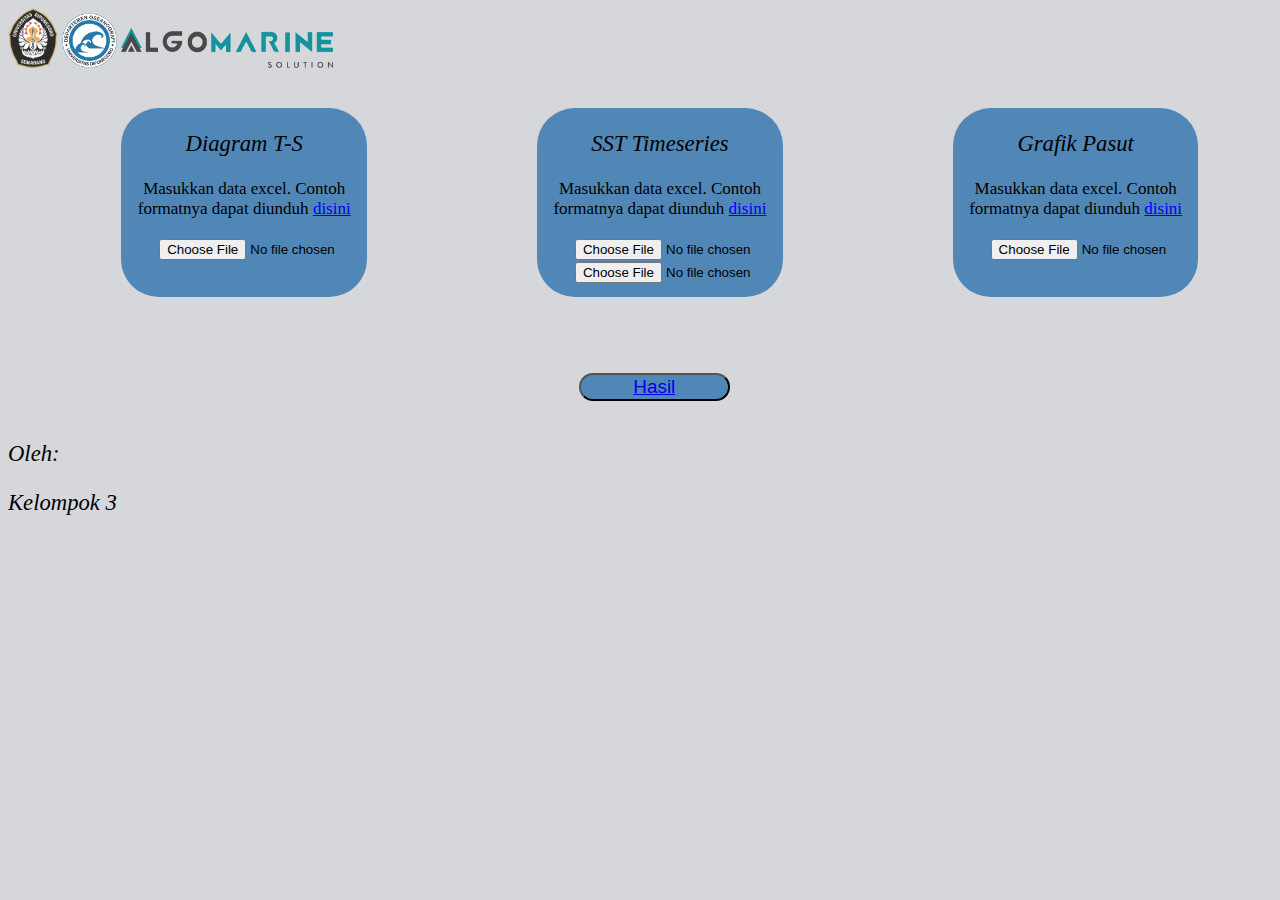
<file: templates/index.html>
<!DOCTYPE html>
<html>
    <head>
        <meta charset="utf-8">
        <meta name="viewpoint" content="width=device-width, initial-scale=1">
        <title>Kelompok 3</title>
        <link rel="stylesheet" href="../static/css/index.css">
    </head>

    <body>
         <img src="../static/img/Logo-UNDIP.png" id="undip">
         <img src="../static/img/Logo ose.png" id="ose">
         <img src="../static/img/LogoAlgomarine.png" id="algo">
         <div class="haha"><br><br>
            <div class="txt1">
                <p>Diagram T-S</p>
                <label>Masukkan data excel. Contoh formatnya dapat diunduh <a href="https://drive.google.com/drive/folders/13Y4CC6sulhjEkXLUGKJxLIyGHsCy2eZx?usp=sharing">disini</a></label><br>
                <br>
                <input type="file" id="diagram"><br>
            </div>
            <div class="txt2">
                <p>SST Timeseries</p>
                <label>Masukkan data excel. Contoh formatnya dapat diunduh <a href="https://drive.google.com/drive/folders/1PD_XLjXw-SFwx3-4AjyCvqN7fn_4RLFl?usp=sharing">disini</a></label><br>
                <br>
                <input type="file" id="sst1">
                <input type="file" id="sst2">
            </div>
            <div class="txt3">
                <p>Grafik Pasut</p>
                <label>Masukkan data excel. Contoh formatnya dapat diunduh <a href="https://drive.google.com/drive/folders/1qXdaH0OtOMXkSO82TCdk-wOFg39JpUoK?usp=sharing">disini</a></label><br>
                <br>
                <input type="file" id="pasut"><br>
            </div>
            <button class="button"><a href="halaman2.html">Hasil</a></button><br>
            <br><p>Oleh:</p>
            <p>Kelompok 3</p>
         </div>
    </body>
</html>
</file>
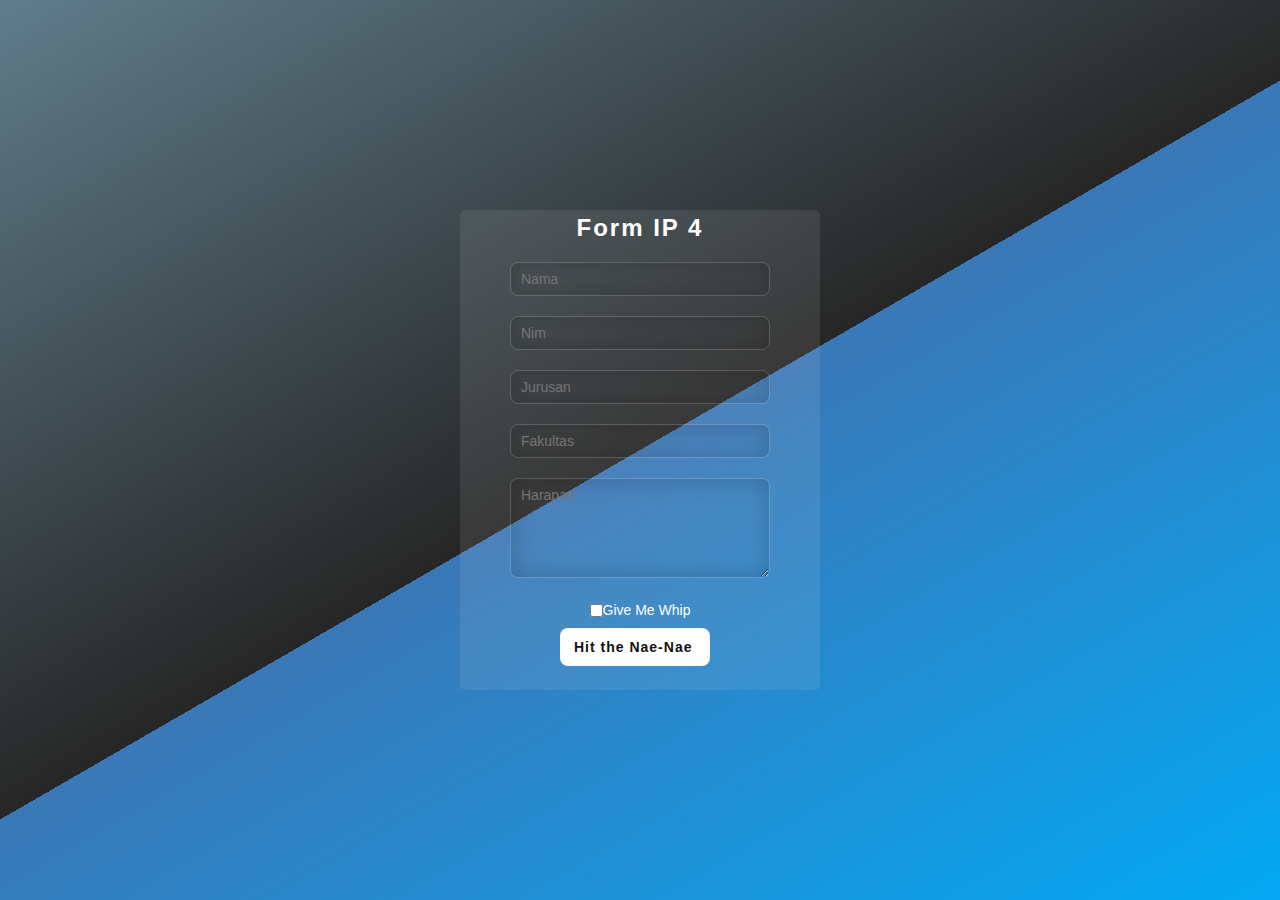
<file: Coba/BukaSitikJos.html>
<!DOCTYPE html>
<html>
    <head>
        <title>COBA-COBA</title>
        <link rel="stylesheet" href="Hokya.css">
    </head>
    <body>
        <section>
            <div class="box">
                <div class="form">
                    <h2>Form IP 4</h2>
                    <form>
                        <div class="inputBx">
                            <input type="text" placeholder="Nama">
                        </div>
                        <div class="inputBx">
                            <input type="text" placeholder="Nim">
                        </div>
                        <div class="inputBx">
                            <input type="text" placeholder="Jurusan">
                        </div>
                        <div class="inputBx">
                            <input type="text" placeholder="Fakultas">
                        </div>
                        <div class="inputBx">
                            <textarea placeholder="Harapan" name="bebas"></textarea>
                        </div>
                        <label class="remember"><input
                        type="checkbox">Give Me Whip</label>
                        <div class="inputBx">
                            <input type="submit" value="Hit the Nae-Nae">
                        </div>
                    </form>
                </div>
            </div>
        </section>
    </body>





</html>
</file>
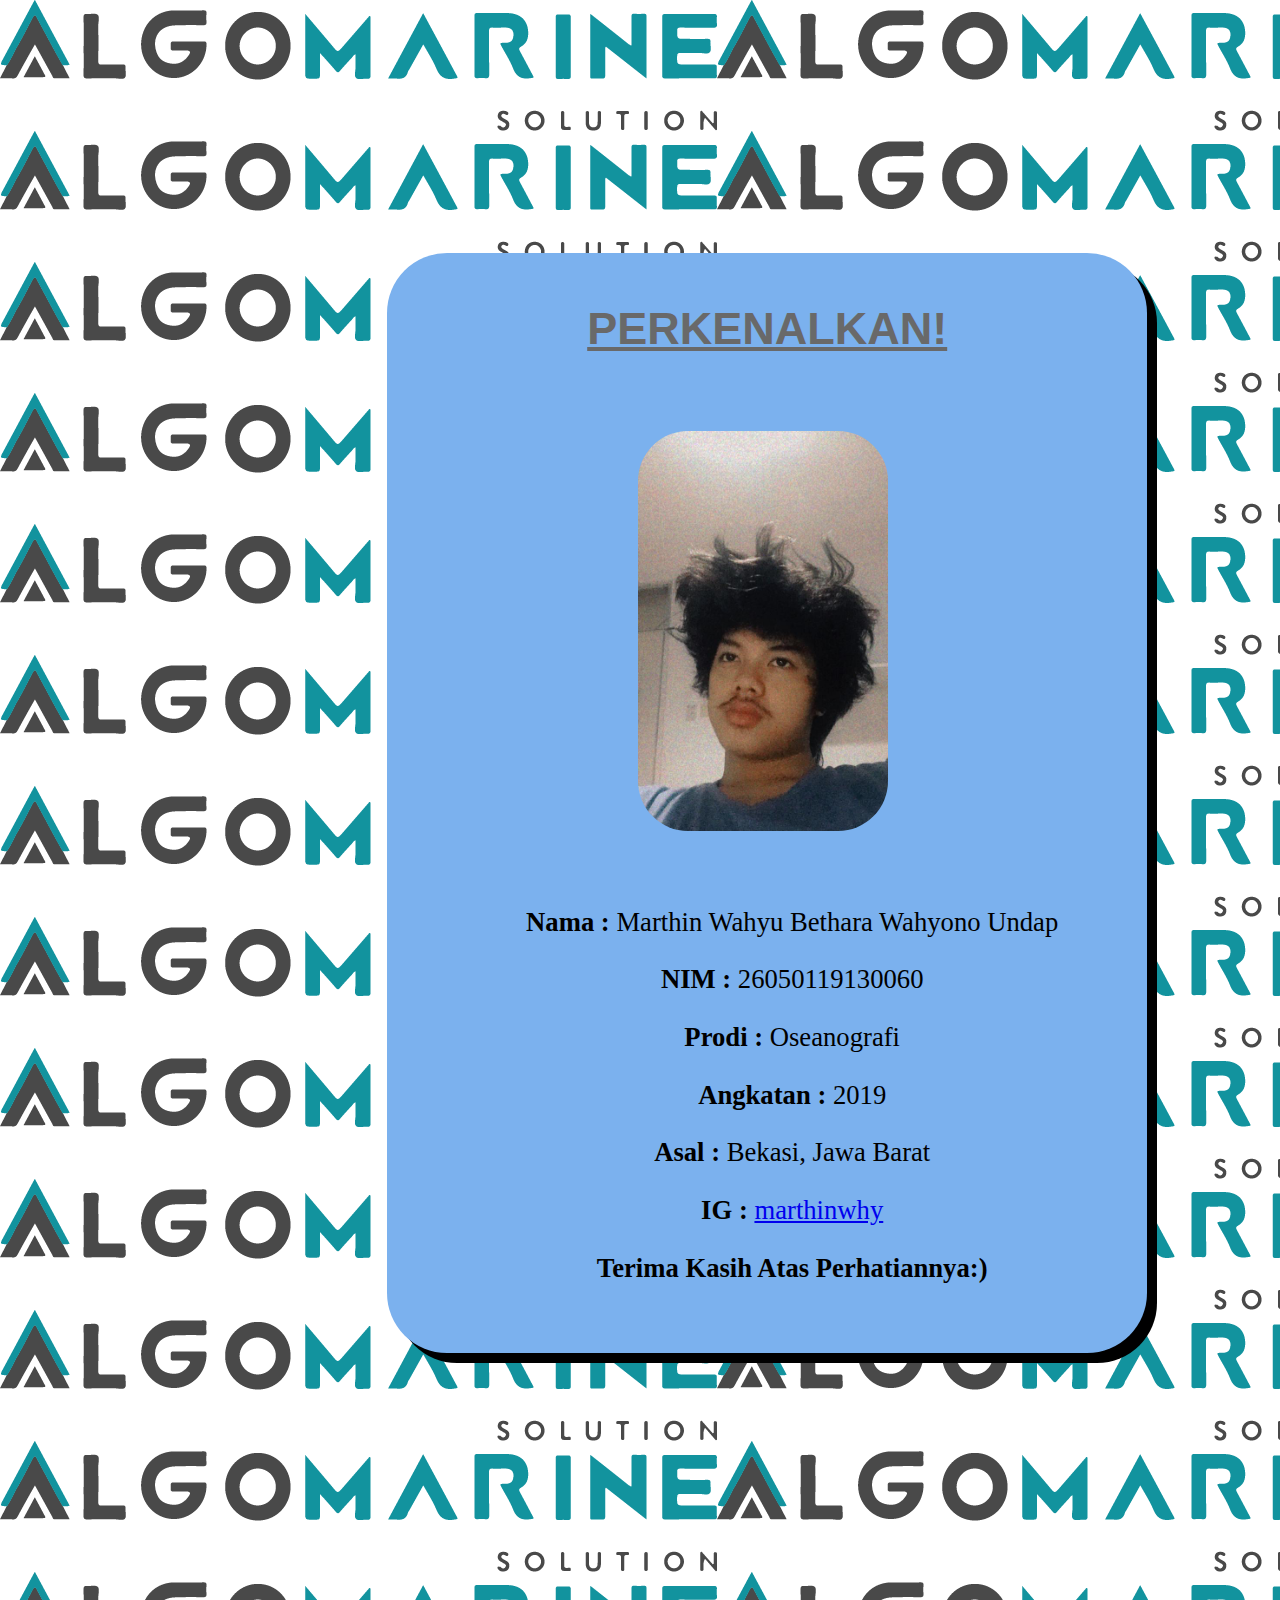
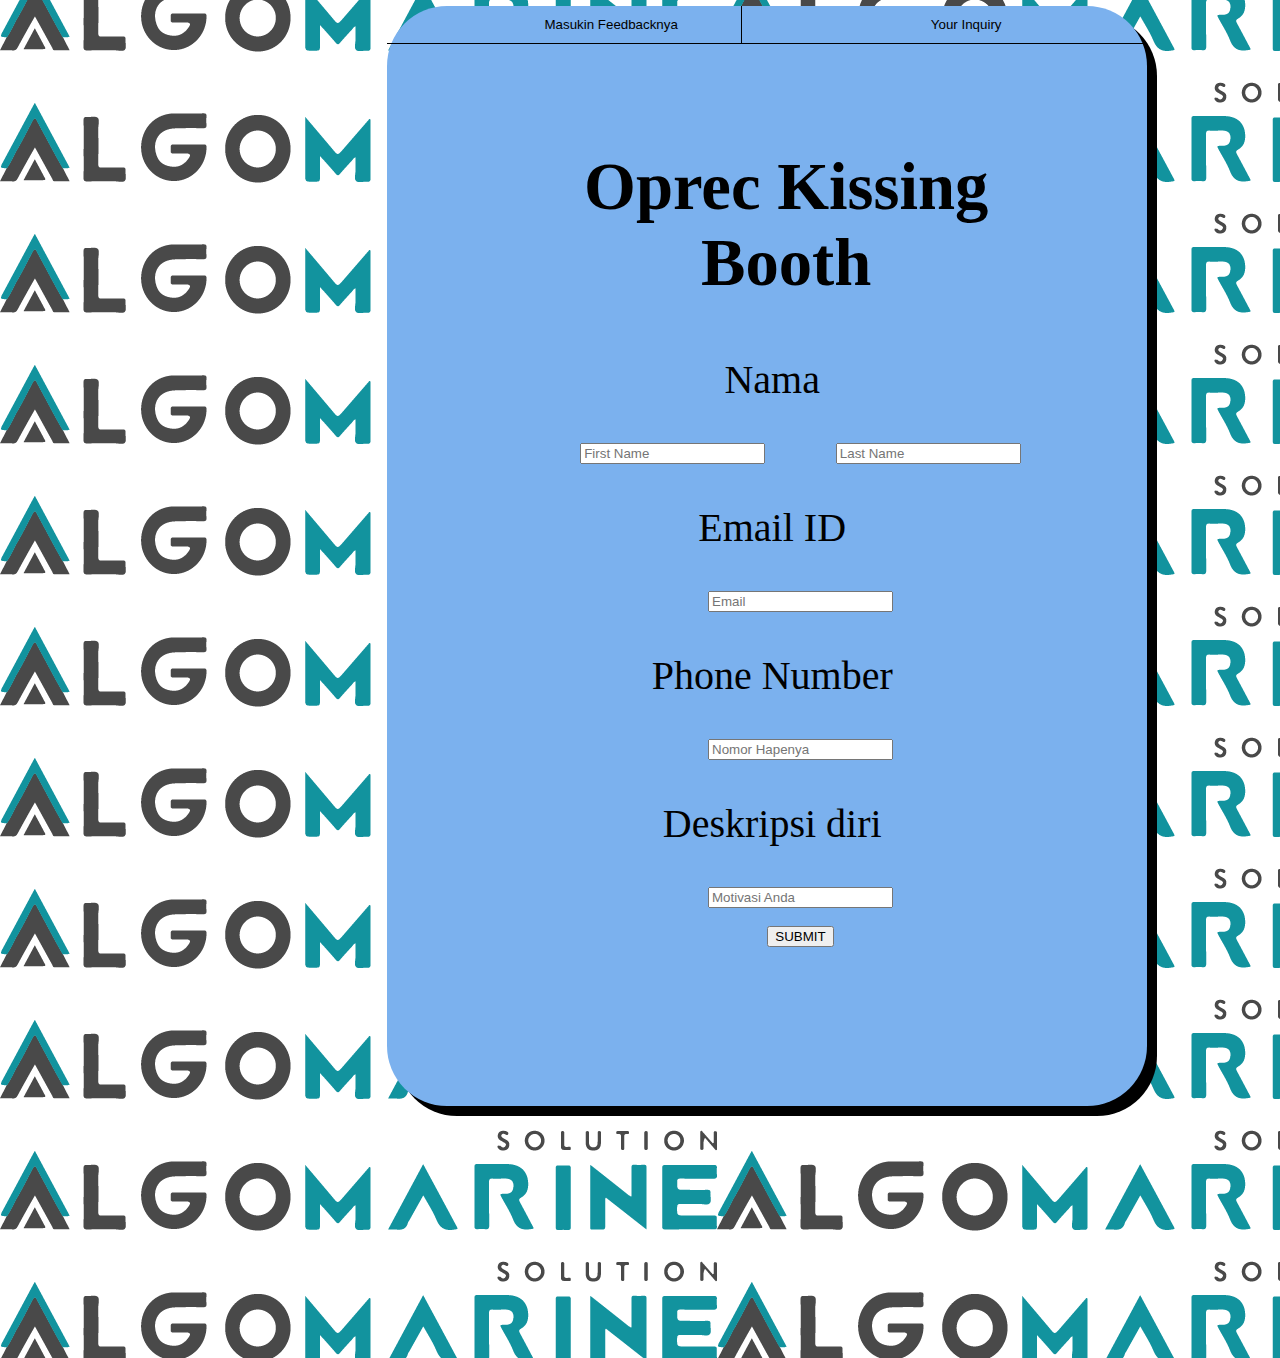
<file: templates/marthinuntukazka.html>
<html lang ="en">
<head>
    <meta charset="UTF-8">
    <meta name="viewport" content="width-device-width, initial-scale = 1.0">
    <title> Biodata </title>
    <link rel="stylesheet" href="../static/css/marthinuntukazka.css">
</head>
<body>
    <main>
        <h1><u>PERKENALKAN!</u></h1>
        <div class="foto"></div>
        <p><b>Nama : </b>Marthin Wahyu Bethara Wahyono Undap</p>
        <p><b>NIM :</b> 26050119130060</p>
        <p><b>Prodi :</b> Oseanografi</p>
        <p><b>Angkatan :</b> 2019</p>
        <p><b>Asal :</b> Bekasi, Jawa Barat</p>
        <p><b>IG :</b> <a href="https://www.instagram.com/marthinwhy/">marthinwhy</a></p>
        <p><b>Terima Kasih Atas Perhatiannya:)</b></p>
    </main>
    <main>
        <nav>
            <ul>
                <li><button type="button" id="feedbackbutton">Masukin Feedbacknya</button>
                <li><button type="button" id="feedbackresultbutton">Your Inquiry</button>
            </ul>
        </nav>
        <div class="feedback">
            <h2>Oprec Kissing Booth</h2>
            <p>Nama</p>
            <input type="text" id="firstname" name="firstname" placeholder="First Name">
            <input type="text" id="lastname" name="lastname" placeholder="Last Name">
            <p>Email ID</p>
            <input type="email" id="email" name="email" placeholder="Email">
            <p>Phone Number</p>
            <input type="text" id="phonenumber" name="phonenumber" placeholder="Nomor Hapenya">
            <p>Deskripsi diri</p>
            <input type="text" id="deskripsi" name="deskripsi" placeholder="Motivasi Anda">
            <br><br>
            <button type="submit" id="submitbutton"> SUBMIT </button>
        </div>
        <div class="feedbackresult">
            <h2>Submitted form</h2>
            <p>Your Name:</p>
            <p id="sendername">-</p>
            <p>Your Email:</p>
            <p id="senderemail">-</p>
            <p>Your Phone Number</p>
            <p id="senderphone">-</p>
            <p>Motivasi Diri</p>
            <p id="deskripsisender"></p>
        </div>

        <script type="text/javascript">
            var openfeedbackbtn = document.getElementById("feedbackbutton");
            var openresultbtn = document.getElementById("feedbackresultbutton");
    
            var feedbacksection = document.querySelector(".feedback");
            var resultsection = document.querySelector(".feedbackresult");
    
            var stylefeedbacksection = getComputedStyle(feedbacksection);
            var styleresultsection = getComputedStyle(resultsection);
    
            var feedbacksectionline = document.querySelector("main nav ul lu:first-child")
            var resultsectionline = document.querySelector("main nav ul lu:nth-child(2)")

            openfeedbackbtn.addEventListener("click", openfeedbackfunction);
            openresultbtn.addEventListener("click", openresultfunction);
    
            function openfeedbackfunction(){
                if(styleresultsection.display =="block"){
                    resultsection.style.display = "none";
                    feedbacksection.style.display = "block";
                    feedbacksectionline.style.borderBottom = "0px solid black;";
                    resultsectionline.style.borderBottom = "1px solid black;";
                }
            }
            function openresultfunction(){
                if(stylefeedbacksection.display =="block"){
                    resultsection.style.display = "block";
                    feedbacksection.style.display = "none";
                    feedbacksectionline.style.borderBottom = "1px solid black;";
                    resultsectionline.style.borderBottom = "0px solid black;";
                }
            }

            var inputfirstname = document.getElementById("firstname");            
            var inputlastname = document.getElementById("lastname");
            var inputemail = document.getElementById("email");
            var inputphonenumber = document.getElementById("phonenumber");
            var inputdeskripsi = document.getElementById("deskripsi");

            var bismillahbutton = document.getElementById("submitbutton");
            bismillahbutton.addEventListener("click", buttonfunction);

            var theemail = document.getElementById("senderemail");
            var thename = document.getElementById("sendername");
            var thenumber = document.getElementById("senderphone");
            var thedeskripsi = document.getElementById("deskripsisender");

            function buttonfunction(){
                if(inputfirstname.value == ""){
                    return alert("namanya masih kosong bosh")
                }
                if(inputlastname.value == ""){
                    return alert("namanya masih kosong bosh")
                }
                if(inputphonenumber.value == ""){
                    return alert("Nmor hape masih kosong bosh")
                }
                if(inputdeskripsi.value == ""){
                    return alert("deskripsinya masih kosong bosh")
                }
                if(email.validity.valid == false){
                    return alert ("emailnya salah bosh")
                }
                if(confirm("udah fix ya sayang?")){
                    thename.innerText = inputfirstname.value + "" + inputlastname.value;
                    theemail.innerText = inputemail.value;
                    thenumber.innerText = inputphonenumber.value;
                    thedeskripsi.innerText = inputdeskripsi.value;
                    return alert ("yok bisa yok")                    
                }
            }
        </script>
    </main>
</body>
</file>
<file: static/css/index.css>
#undip{
    width: 50px;
    height: 60px;
}

#ose{
    width: 55px;
    height: 55px;
}

#algo{
    width: 212px;
    height: 40px;
}

body {
    background-color: rgb(213, 215, 218);
}

body p{
    font-size: 6mm;
    font-style: italic;
}

.txt1{
    background-color: rgb(81, 135, 182);
    width: 6.5cm;
    height: 5cm;
    margin-left: 3cm;
    margin-right: 1.5cm;
    border-radius: 1cm;
    position: center;
    outline: rgb(81, 135, 182);
    text-align: center;
    font-size: 4.5mm;
    float: left;
    align-items: center;
}

.txt2{
    background-color: rgb(81, 135, 182);
    width: 6.5cm;
    height: 5cm;
    margin-left: 3cm;
    margin-right: 2cm;
    border-radius: 1cm;
    position: center;
    outline: rgb(81, 135, 182);
    text-align: center;
    font-size: 4.5mm;
    float: left;
}

.txt3{
    background-color: rgb(81, 135, 182);
    width: 6.5cm;
    height: 5cm;
    margin-left: 2.5cm;
    border-radius: 1cm;
    position: center;
    outline: rgb(81, 135, 182);
    text-align: center;
    font-size: 4.5mm;
    float: left;
}

#diagram{
    border: none;
    height: 0.6cm;
    margin-left: 1cm;
}

#sst1{
    border: none;
    height: 0.6cm;
    margin-left: 1cm;
}

#sst2{
    border: none;
    height: 0.6cm;
    margin-left: 1cm;
}

#pasut{
    border: none;
    height: 0.6cm;
    margin-left: 1cm;
}

.button{
    font-size: 5mm;
    margin-top: 2cm;
    margin-left: 15.1cm;
    margin-right: 5cm;
    background-color: rgb(81, 135, 182);
    width: 4cm;
    border-radius: 1cm;
    position: center;
    outline: rgb(81, 135, 182);
}
</file>
<file: Coba/Hokya.css>
*{
    margin: 0;
    padding: 0;
    box-sizing: border-box;
    font-family: 'Poppins', sans-serif;
}
section{
    display: flex;
    justify-content: center;
    align-items: center;
    min-height: 100vh;
    background: linear-gradient(-30deg, #03a9f4 0%, #3a78b7 50%, 
    #262626 50%, #607d8b 100%);
    /* filter: hue-rotate(120deg); */
}
.box{
    position: relative;
    padding: 50px;
    width: 360px;
    height: 480px;
    display: flex;
    justify-content: center;
    align-items: center;
    background: rgba(225,225,225,0.1);
    border-radius: 6px;
    box-shadow: 0 50px 35px rgba (0,0,0,0.2);
}
.box::after{
    contain: '';
    position: absolute;
    top: 5px;
    left: 5px;
    right: 5px;
    bottom: 5px;
    border-radius: 5px;
    pointer-events: none;
    background: linear-gradient( bottom, rgba(225,225,225,0.3) 0%,
    rgba(225,225,225,0.1) 15%, transparent 50%, transparent 85%,
    rgba(225,225,225,0.3) 100%);
}
.box .form{
    position: relative;
    width: 100%;
}
.box .form h2{
    color: #ffffff;
    font-weight: 600;
    letter-spacing: 2px;
    margin-bottom: 20px;
    display: flex;
    justify-content: center;
    align-items: center;
    flex-wrap: wrap;
}
.box .form .inputBx{
    position: relative;
    width: 100%;
    margin-bottom: 20px;
}
.box .form .inputBx input{
    width: 100%;
    outline: none;
    border: 1px solid rgba(225,225,225, 0.2);
    background: transparent;
    padding: 8px 10px;
    border-radius: 8px;
    color: #ffffff;
    font-size: 14px;
    font-weight: 400;
    box-shadow: inset 0 0 25px rgba(0,0,0,0.2);
}
.box .form .inputBx textarea{
    width: 100%;
    height: 100px;
    outline: none;
    border: 1px solid rgba(225,225,225, 0.2);
    background: transparent;
    padding: 8px 10px;
    border-radius: 8px;
    color: #ffffff;
    font-size: 14px;
    font-weight: 400;
    box-shadow: inset 0 0 25px rgba(0,0,0,0.2);
}
.remember{
    position: relative;
    display: inline-block;
    color: #ffffff;
    font-weight: 300;
    margin-bottom: 10px;
    cursor: pointer;
    font-size: 14px;
    display: flex;
    justify-content: center;
    align-items: center;
}

.box .form .inputBx input[type="submit"]{
    position: relative;
    left: 50px;
    cursor: pointer;
    background-color: #ffffff;
    color: #111111;
    max-width: 150px;
    padding: 10px 30px;
    box-shadow: none;
    letter-spacing: 1px;
    font-weight: 600;
    padding-left: 13px;
}
</file>
<file: static/css/marthinuntukazka.css>
body{
    background-image: url(../img/Logo\ Algos\ Biasa.png);
    background-position: absolute;
    width: auto;
}
main{
    text-align: center;
    width: 760px;
    height: 1100px;
    background-color: rgb(123, 177, 238);
    margin-top: 20%;
    margin-left: 30%;
    margin-bottom: 20%;
    margin-right: 30%;
    border-radius: 60px;
    box-shadow: rgb(0, 0, 0) 10px 10px;
}
.foto{
    background-image: url(../img/Foto.jpeg);
    width: 250px;
    height: 400px;
    margin-left: 33%;
    background-size: 100%;
    border-radius: 50px;
    margin-top: 10%;
    margin-bottom: 10%;

}
main h1{
    padding-top: 50px;
    font-family: Verdana, Geneva, Tahoma, sans-serif;
    font-size: 45;
    color: dimgray;
}
main p{
    margin-left: 50px;
    font-style: inherit;
    font-size: 20pt;
    text-align: center;
}

main nav ul{
    list-style: none;
    display: flex;
}

main nav ul li{
    display: flex;
    float: left;
    width: 50%;
    padding-left: 44px;
    padding-top: 10px;
    padding-bottom: 10px;
    justify-content: center;
    font-size: 30pt;
}

main nav ul li:first-child{
    margin-left: -40px;
    border-bottom: 1px solid black;
}

main nav ul li:nth-child(2){
    margin-left: -50px;
    border-bottom: 1px solid black;
    border-left: 1px solid black;
}

main nav ul li button{
    background-color: transparent;
    border: none;
}

main nav ul li button:hover{
    cursor: pointer;
    text-decoration: underline;
}

.feedback{
    display: block;
}


.feedback input{
    margin-left: 50pt;
}

.feedback button{
    margin-left: 50pt;
}

.feedback h2{
    padding-top: 50px;
    text-align: center;
    margin-left: 15%;
    margin-right: 10%;
    font-size: 50pt;
}

.feedback p{
    font-size: 30pt;
    justify-content: center;
    margin-right: 30pt;
}

.feedbackresult{
    display: none;
}

.feedbackresult h2{
    padding-top: 50px;
    padding-top: 50px;
    text-align: center;
    margin-left: 10%;
    margin-right: 10%;
}
</file>
